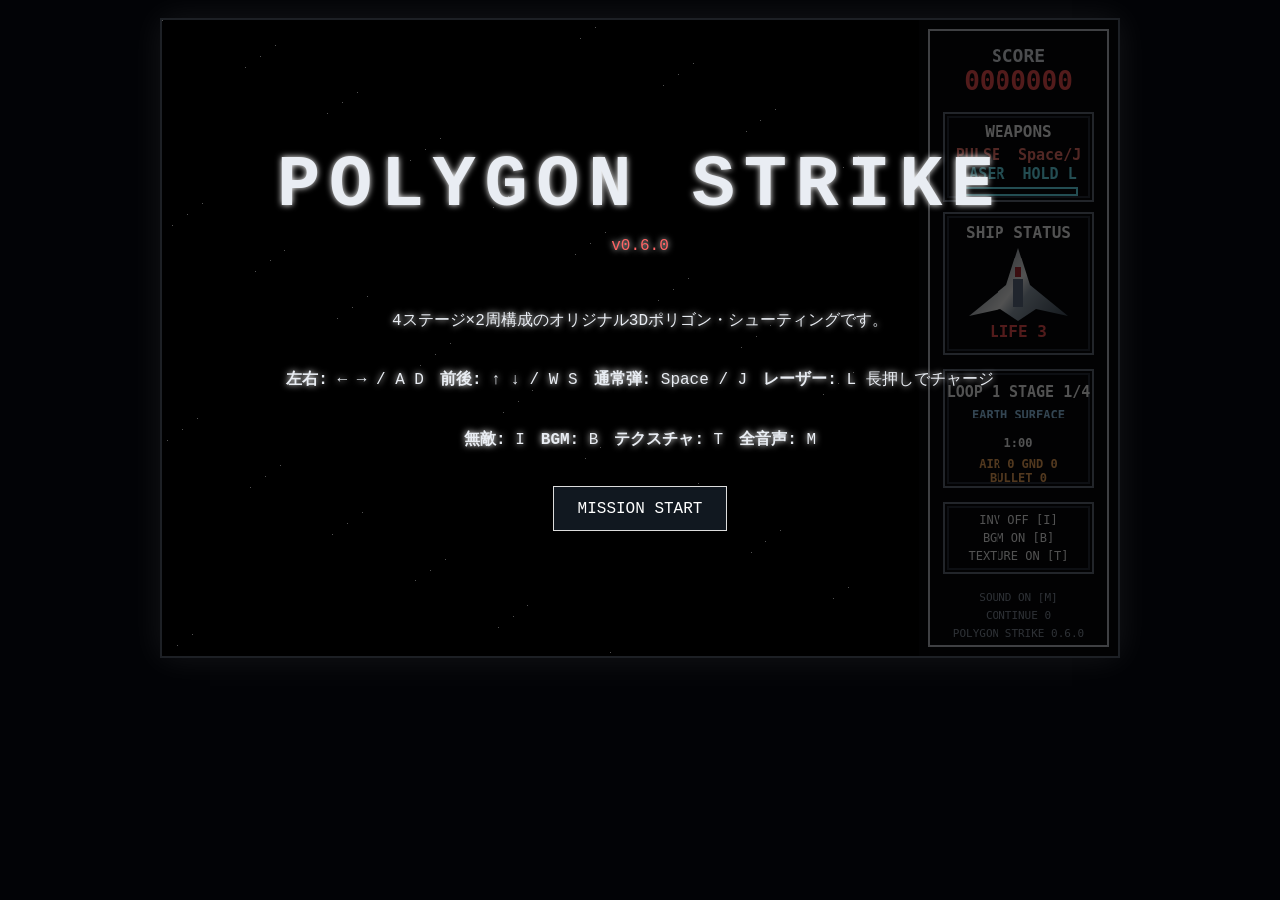
<file: index.html>
<!doctype html>
<html lang="ja">
<head>
  <meta charset="utf-8" />
  <meta name="viewport" content="width=device-width, initial-scale=1" />
  <title>POLYGON STRIKE v0.6.0</title>
  <link rel="stylesheet" href="style.css" />
</head>
<body>
  <main id="app">
    <canvas id="game" width="960" height="640" aria-label="3D polygon shooting game"></canvas>
    <section id="startPanel" class="panel">
      <h1>POLYGON STRIKE</h1>
      <p class="version">v0.6.0</p>
      <p>4ステージ×2周構成のオリジナル3Dポリゴン・シューティングです。</p>
      <p><b>左右:</b> ← → / A D　<b>前後:</b> ↑ ↓ / W S　<b>通常弾:</b> Space / J　<b>レーザー:</b> L 長押しでチャージ</p>
      <p><b>無敵:</b> I　<b>BGM:</b> B　<b>テクスチャ:</b> T　<b>全音声:</b> M</p>
      <button id="startButton">MISSION START</button>
    </section>
  </main>
  <script src="src/game-core.js"></script>
  <script src="src/v052-enhancements.js"></script>
  <script src="src/release-version.js"></script>
  <script src="src/audio.js"></script>
  <script src="src/game.js"></script>
</body>
</html>
</file>
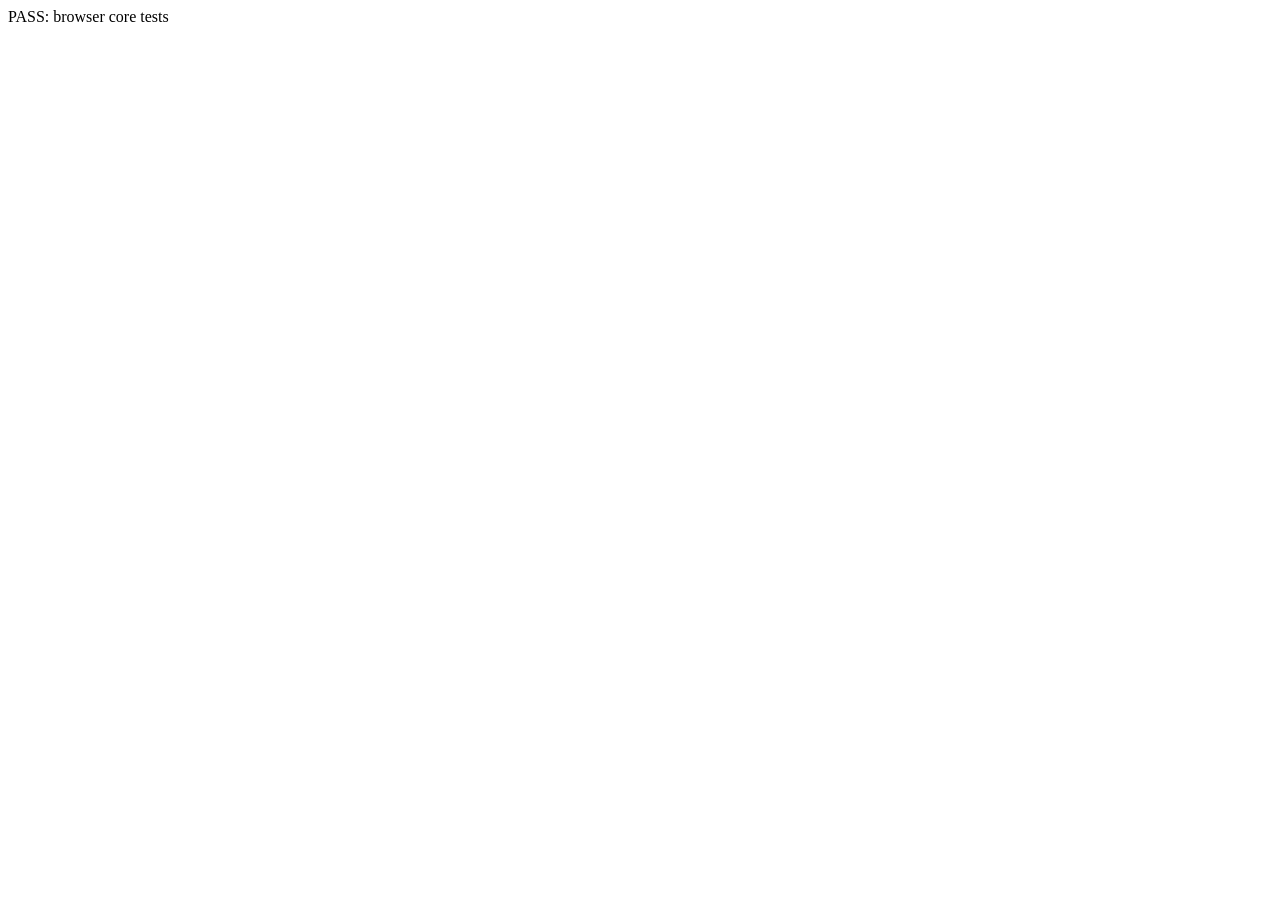
<file: tests/browser.test.html>
<!doctype html><meta charset="utf-8"><title>Polygon Strike browser tests</title><body>RUNNING</body><script src="../src/game-core.js"></script><script src="../src/v052-enhancements.js"></script><script src="../src/release-version.js"></script><script>
(()=>{'use strict';const C=window.PolygonStrikeCore,V=window.PolygonStrikeV052,R=window.PolygonStrikeRelease;function a(v,m){if(!v)throw new Error(m);}try{
 a(C&&C.VERSION==='0.6.0'&&R.VERSION==='0.6.0','VERSION mismatch');a(C.CONFIG.stageDurationSec===60,'stage duration');a(C.CONFIG.bossIntroSec===50,'boss timing');
 a(C.CONFIG.stageCount===8&&C.CONFIG.campaignLoops===2,'two-loop campaign');a(V.baseStageNumber(5)===1&&V.campaignLoop(5)===2,'loop mapping');
 a(Math.abs(C.stageConfig(5).spawnBase-C.stageConfig(1).spawnBase/1.2)<1e-9,'loop2 enemy multiplier');a(C.makeBoss(5).hp===Math.ceil(C.makeBoss(1).hp*1.2),'loop2 boss hp');
 a(C.enemyKindsForStage(4).includes('bomber')&&C.enemyKindsForStage(4).includes('raider')&&C.enemyKindsForStage(4).includes('beamfighter'),'enemy variety');
 const beam=C.makeEnemy(1,4,(()=>{const v=[.99,.5,.5,.5,.5,.5];let i=0;return()=>v[Math.min(i++,v.length-1)];})());a(beam.weapon==='beam','beam fighter');
 a(C.beamHitsX(0,.5,.6)&&!C.beamHitsX(0,1,.6),'beam collision');a(C.beamTargetAhead(10,50),'beam range');
 let pb=C.updatePlayerBeamCharge({charge:0,active:0},true,C.CONFIG.playerBeamChargeSec+.01);a(pb.active>0&&pb.justFired,'charged player beam');
 a(C.secretEncounter(1,24)&&C.secretEncounter(5,24)&&C.makeSecretCharacter(1).kind==='goldenScout','secret character');
 const s=C.mapSegment(10,1),n=C.mapSegment(11,1);a(s.biome&&s.roadCenter!==n.roadCenter,'natural map segments');
 a(C.makeBoss(4).weapon==='beam','boss beam');a(C.makeArmorPlate(2,3,()=>.6).indestructible===true,'armor plate');
 document.body.textContent='PASS: browser core tests';document.body.dataset.status='pass';
}catch(e){document.body.textContent='FAIL: '+e.message;document.body.dataset.status='fail';}})();</script>
</file>
<file: style.css>
:root { color-scheme: dark; }
* { box-sizing: border-box; }
html, body { margin: 0; min-height: 100%; background: #020306; font-family: "Courier New", monospace; }
body { display: grid; place-items: center; padding: 18px; }
#app { position: relative; width: min(96vw, 960px); aspect-ratio: 3 / 2; }
canvas { width: 100%; height: 100%; display: block; background: #000; border: 2px solid #5c6574; box-shadow: 0 0 32px rgba(255,255,255,.08); image-rendering: pixelated; }
.panel { position: absolute; inset: 0; display: grid; place-content: center; text-align: center; padding: 9%; background: rgba(0,0,0,.68); color: #e9edf3; text-shadow: 0 0 6px #fff; }
.panel.hidden { display: none; }
.panel h1 { margin: 0; font-size: clamp(34px, 7vw, 72px); letter-spacing: .12em; }
.panel .version { margin: .4rem 0 2rem; color: #ff6464; }
.panel p { max-width: 760px; line-height: 1.7; }
button { justify-self: center; margin-top: 1rem; padding: .8rem 1.5rem; color: white; background: #111820; border: 1px solid #ddd; font: inherit; cursor: pointer; }
button:hover { background: #26313e; }
</file>
